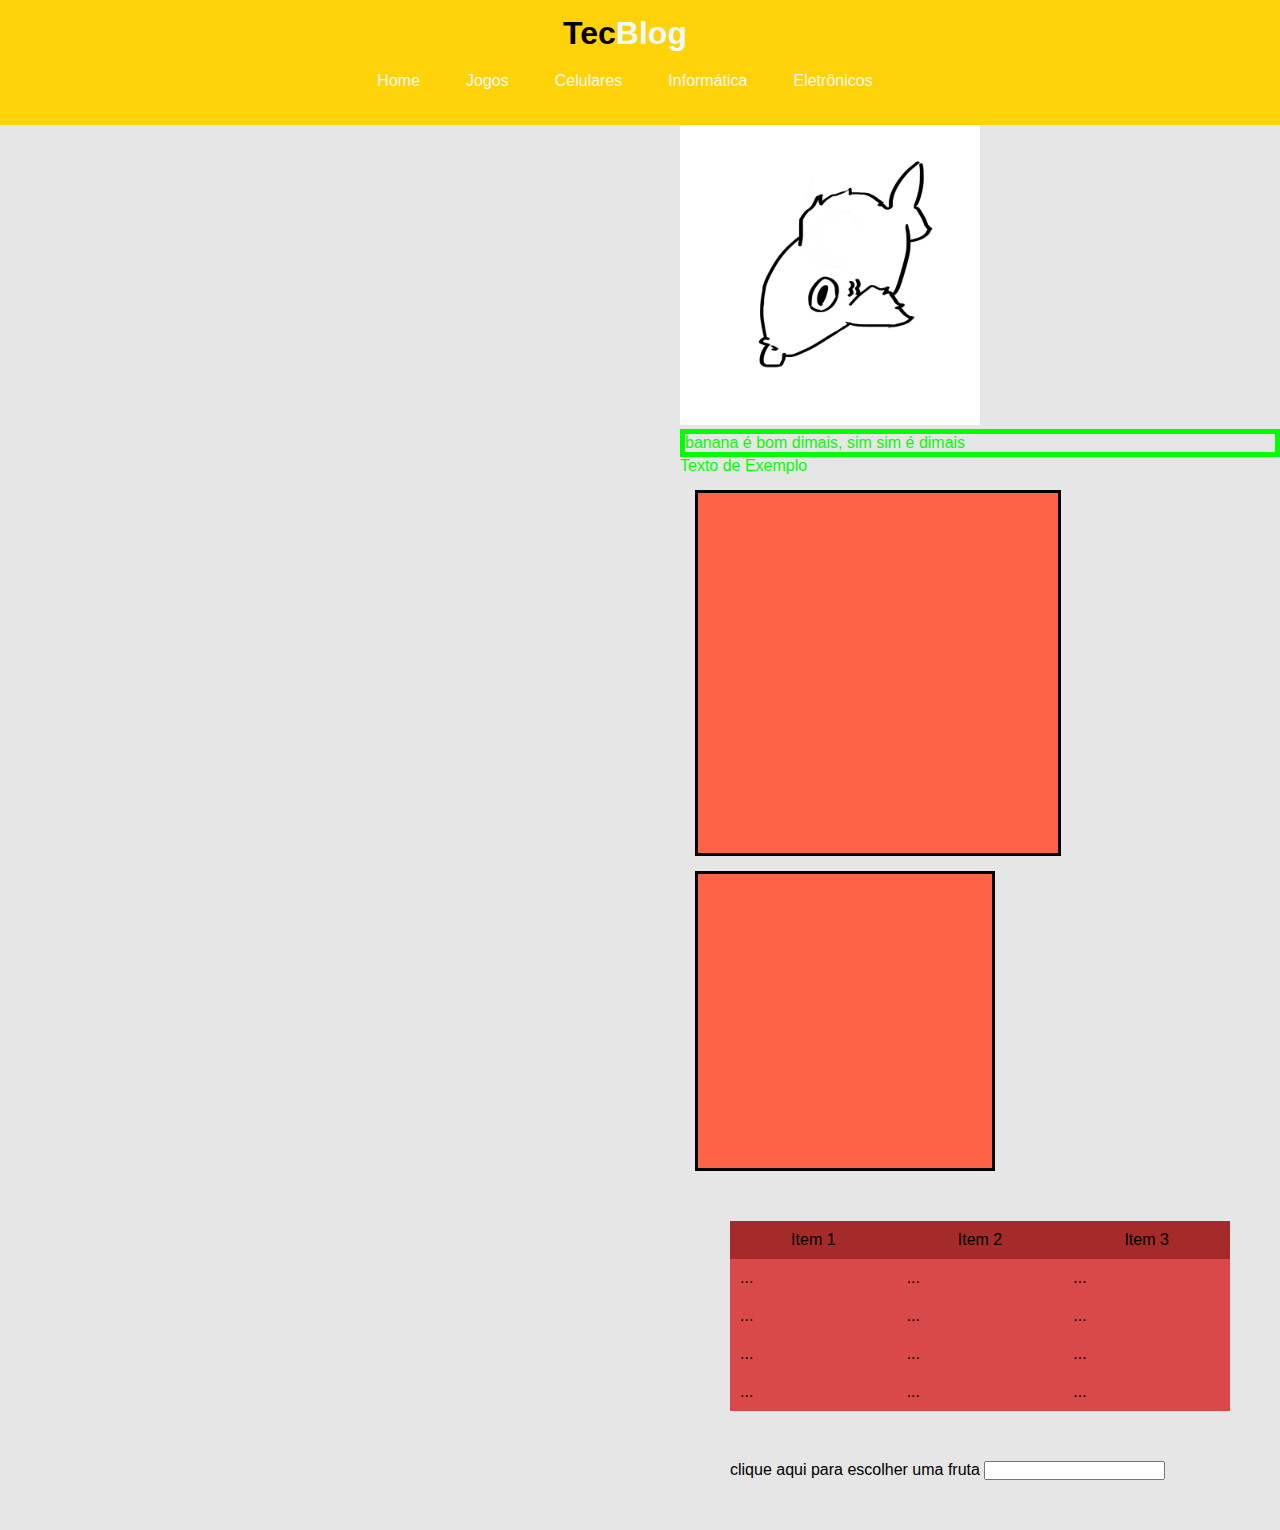
<file: index.html>
<!DOCTYPE html>
<html lang="pt-BR">

<head>
    <meta charset="UTF-8">
    <meta http-equiv="X-UA-Compatible" content="IE=edge">
    <meta name="viewport" content="width=device-width, initial-scale=1.0">
    <title>TecBlog - O Seu Blog de Tecnologia!</title>
    <link rel="stylesheet" href="css/main.css">
</head>

<body>
    
    <header id="cabecalho">
        <div id="item-cabecalho">
            <h1>Tec<span id="white">Blog</span></h1>
        </div>
        <nav id="item-cabecalho">
            <ul id="menu">
                <li class="item-menu"><a href="#">Home</a></li>
                <li class="item-menu"><a href="#">Jogos</a></li>
                <li class="item-menu"><a href="#">Celulares</a></li>
                <li class="item-menu"><a href="#">Informática</a></li>
                <li class="item-menu"><a href="#">Eletrônicos</a></li>
            </ul>
        </nav>
    </header>
    <main>
        <article>
            <picture>
                <source class="imagem" media="(min-width: 1000px)" srcset="img/1.png" />
                <source class="imagem" media="(min-width: 950px)" srcset="img/2.png" />
                <source class="imagem" media="(min-width: 800px)" srcset="img/3.png" />
                <source class="imagem" media="(min-width: 750px)" srcset="img/4.png" />
                <img src="img/5.png" class="imagem"/>
            </picture>
        </article>

        <article class="box">
            <div class="item-intermediario">
                <div class="item-real">
                    banana é bom dimais, sim sim é dimais
                </div>
            
            </div>
        </article>

        <article>
            <div class="container">
                Texto de Exemplo
            </div>
        </article>



        <article>
            <div id="caixa"></div>
            <div id="caixa2"></div>
        </article>
        <article>
            <table>
                <thead>
                    <tr>
                        <th>Item 1</th>
                        <th>Item 2</th>
                        <th>Item 3</th>
                    </tr>
                </thead>
                <tbody>
                    <td>...</td>
                    <td>...</td>
                    <td>...</td>
                </tbody>
                <tbody>
                    <td>...</td>
                    <td>...</td>
                    <td>...</td>
                </tbody>
                <tbody>
                    <td>...</td>
                    <td>...</td>
                    <td>...</td>
                </tbody>
                <tbody>
                    <td>...</td>
                    <td>...</td>
                    <td>...</td>
                </tbody>
            </table>
        </article>
        <article>
            <form>
                <label for="banana">clique aqui para escolher uma fruta</label>
                <input type="text" name="fruta" id="banana">
            </form>
        </article>
    </main>
</body>

</html>
</file>
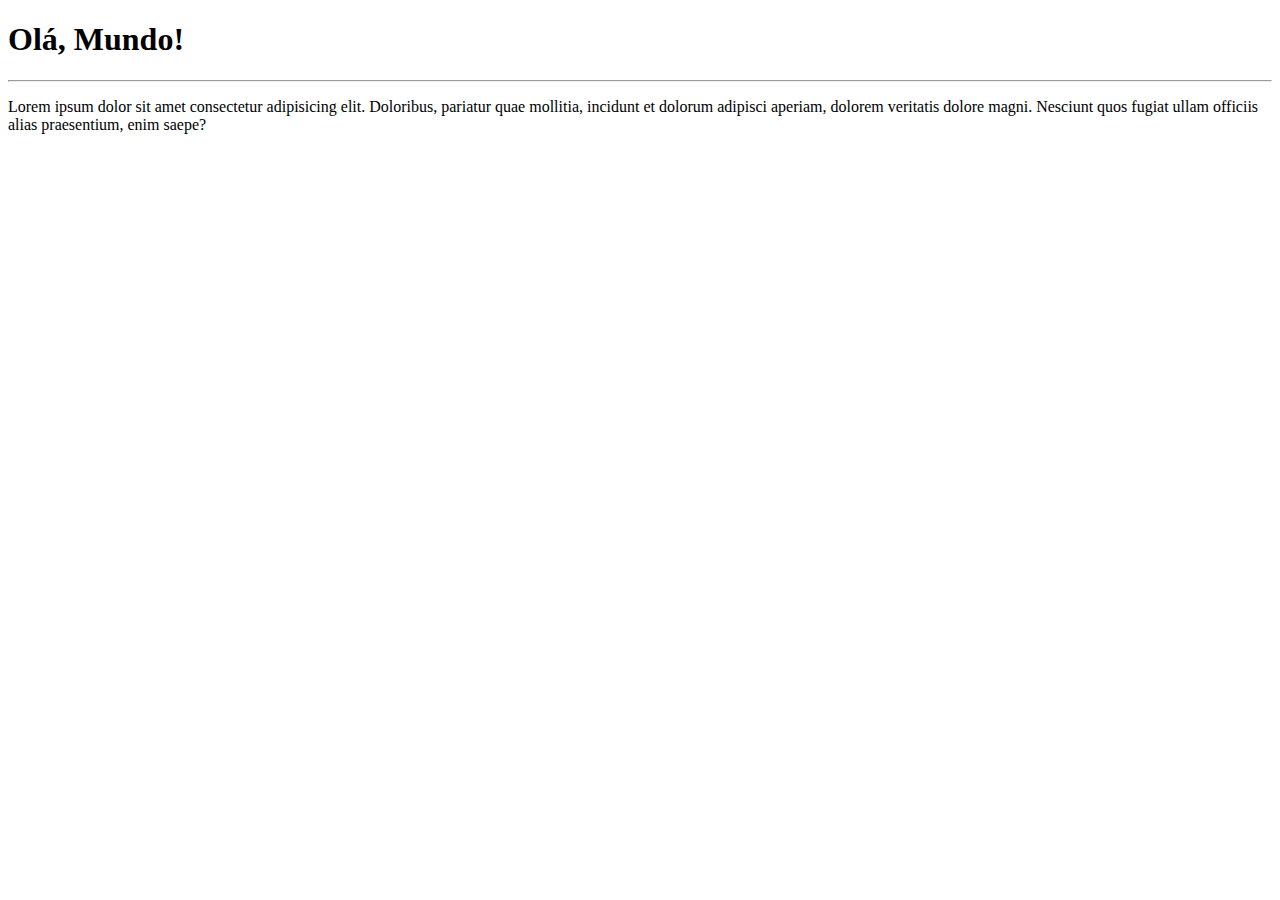
<file: site-exemplo/index.html>
<!DOCTYPE html>
<html lang="en">
<head>
    <meta charset="UTF-8">
    <meta http-equiv="X-UA-Compatible" content="IE=edge">
    <meta name="viewport" content="width=device-width, initial-scale=1.0">
    <title>Meu primeiro site em repositório</title>
</head>
<body>
    <h1>Olá, Mundo!</h1>
    <hr>
    <p>Lorem ipsum dolor sit amet consectetur adipisicing elit. Doloribus, pariatur quae mollitia, incidunt et dolorum adipisci aperiam, dolorem veritatis dolore magni. Nesciunt quos fugiat ullam officiis alias praesentium, enim saepe?</p>
</body>
</html>
</file>
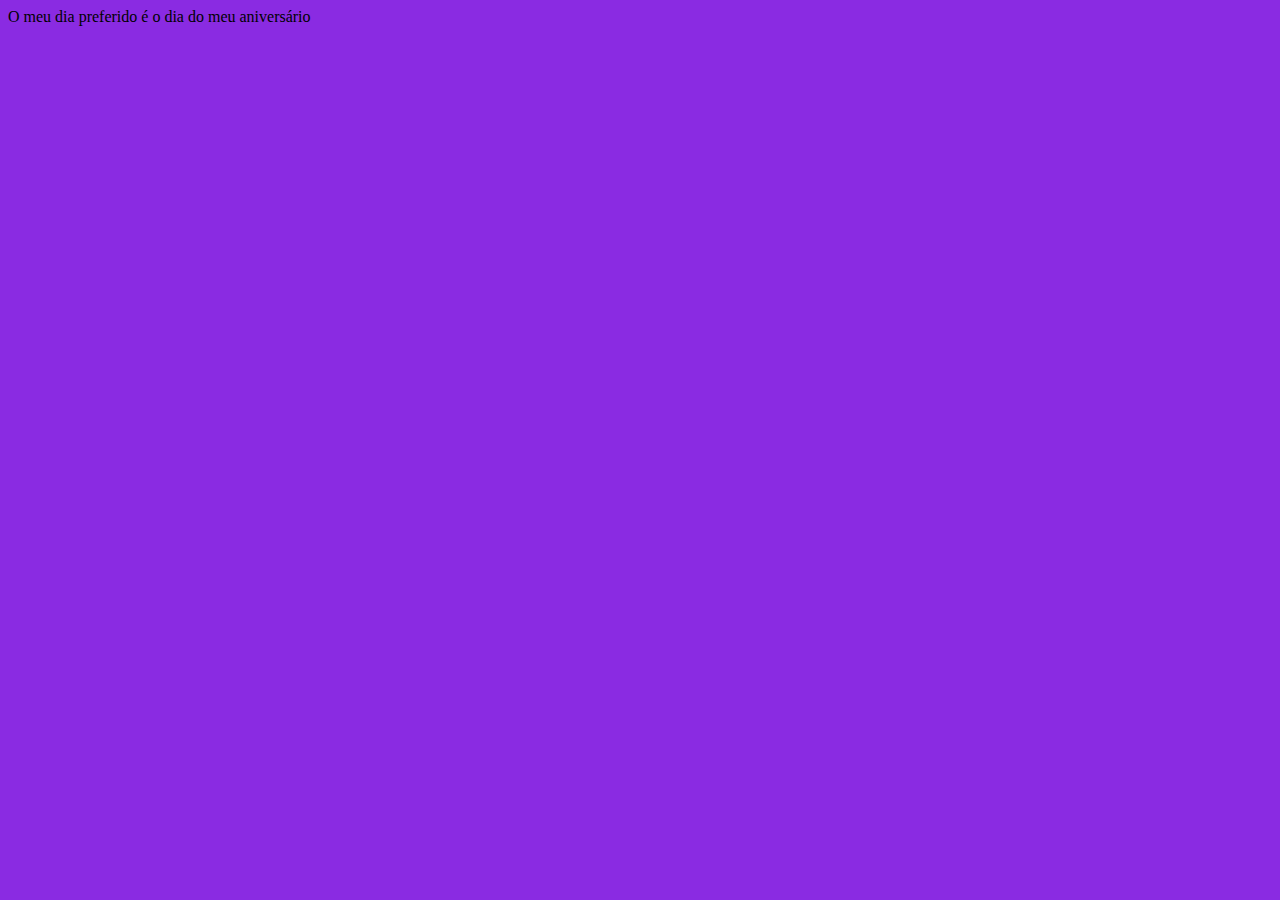
<file: css@media.html>
<!--aside, article, section, time-->

<!DOCTYPE html>
<html lang="en">
<head>
    <link rel="stylesheet" href="css/css@media.css">
    <meta charset="UTF-8">
    <meta http-equiv="X-UA-Compatible" content="IE=edge">
    <meta name="viewport" content="width=device-width, initial-scale=1.0">

    <title>Bernardo Klein - Portifólio</title>
</head>
<body>
    <header>
        <!--cabeçalho-->
        <nav>
            <!--menu-->
        </nav>
    </header>
    
    <main>
        <!--conteúdo principal-->
        <section>
            <!--separa conteúdos em assuntos ajuda a ser encontrado nos motores de busca-->
        </section>
        <article>
            <!--"um conteúdo principal", motor de busca, olhe aqui para procurar palavras chave, etc-->
        </article>
        <aside>
            <!--"um conteúdo secundário", contráro ao article, anúncios etc-->
        </aside>
        O meu dia preferido é o <time datetime="1600-01-01">dia do meu aniversário</time> <!--essa não muda nada visualmente, mas ajuda
        os motores de busca, usa o formato internacional AAAA/MM/DD-->

        <!--O google ama esse tipo de tag, porque dá tudo mastigadinho para ele-->
    </main>
    
    <footer>
        <!--rodapé-->
    </footer>
</body>
</html>
</file>
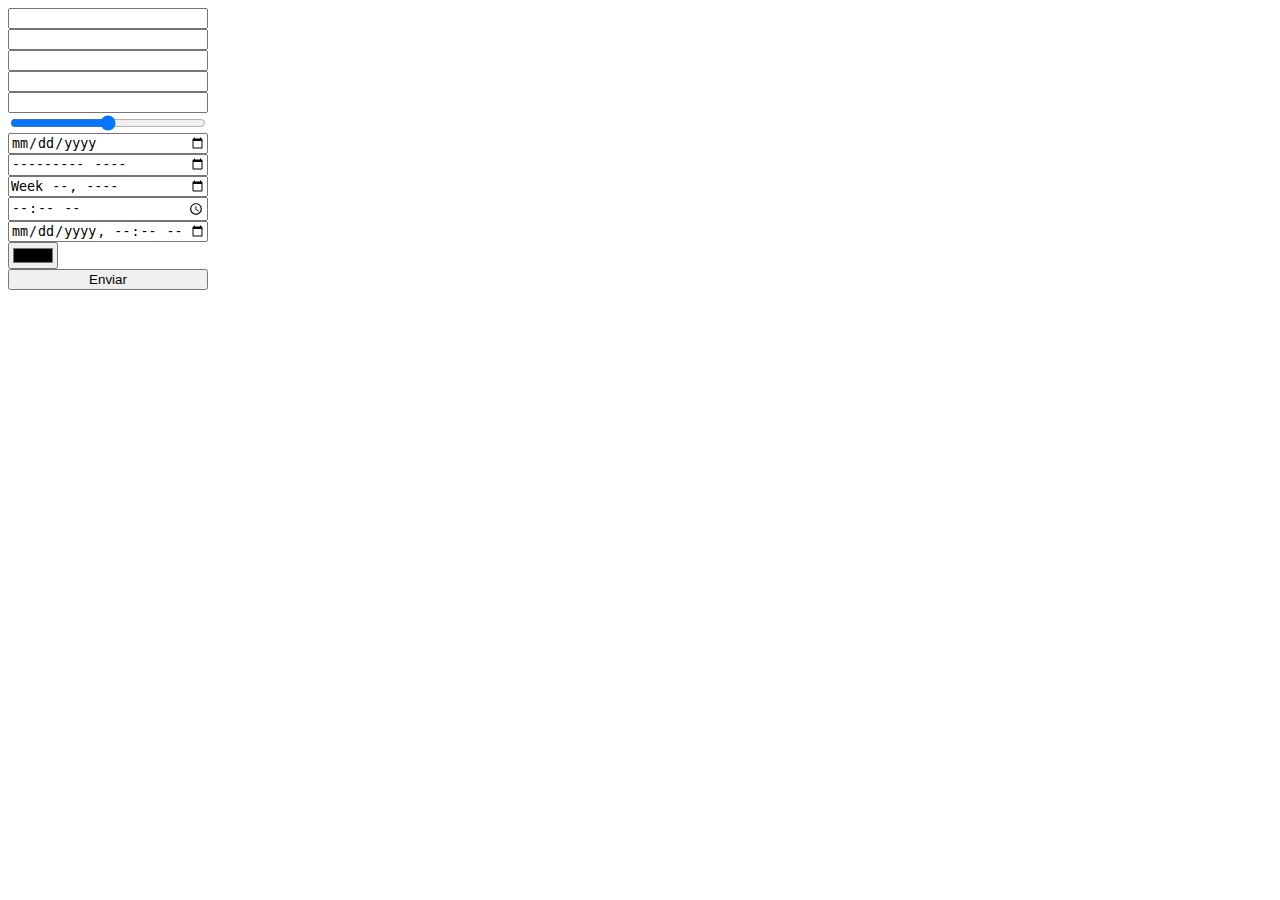
<file: inputs.html>
<!--novos inputs do HTML5
search - abre botãozinho de limpar campo
email - valida se é um email
URL - valida se é uma URL
tel - abre teclado de numeros
number - abre setinhas para aumentar e diminuir numeros
range - abre barra 
date - formata data ou abre um calendário
month - seleciona meses
week - seleciona semanas
time - seleciona horários
datetime-local - seleciona data e hora
color - seleciona cor

-->
<!DOCTYPE html>
<html lang="en">

<head>
    <meta charset="UTF-8">
    <meta http-equiv="X-UA-Compatible" content="IE=edge">
    <meta name="viewport" content="width=device-width, initial-scale=1.0">
    
    <title>Document</title>
</head>

<body>
    <form method="POST" style="display: flex; flex-direction: column; width: 200px">
        <input type="search" name="pesquisa" required>
        <input type="email" name="email" required>
        <input type="url" name="url" required>
        <input type="number" name="idade" required>
        <input type="tel" name="telefone" required>
        <input type="range" name="seletor">
        <input type="date" name="data">
        <input type="month">
        <input type="week">
        <input type="time">
        <input type="datetime-local">
        <input type="color">
        <input type="submit" value="Enviar">
    </form>
</body>

</html>
</file>
<file: css/main.css>
*{
    margin: 0;
    padding: 0;
}
/*corpo e fonte*/
body{
    font-size: 1em;
    font-family: 'Franklin Gothic Medium', 'Arial Narrow', Arial, sans-serif;
    background-color: rgb(230, 230, 230);
    display: flex;
    align-items: flex-end;
    flex-direction: column;

}
/*links*/
li a{
    text-decoration: none;
    color: aliceblue;
    padding: 10px;
}
li a:hover{
    color: rgb(255, 210, 10);
    
}
/*container cabeçalho*/
#cabecalho{
    width: 100%;
    background-color: rgb(255, 210, 10);
    display: flex;
    flex-direction: column;
    align-items: center;
    padding: 15px;
}
/*container menu*/
#menu{
    width: 100%;
    display: flex;
    flex-direction: row;
    align-items: stretch;
    list-style: none;
    flex-wrap: wrap;
}
    .item-menu{
        padding: 10px;
        margin: 10px 3px;
        border-radius: 5px;
        color: aliceblue;
    }
    .item-menu:hover{
        padding: 10px;
        margin: 10px 3px;
        background-color: aliceblue;
        color: rgb(255, 210, 10);
    }

/*span*/
#white{
    color: aliceblue;
}
#caixa{
    box-sizing: content-box;
    border: 3px solid black;
    width: 300px;
    height: 300px;
    background-color: tomato;
    margin: 15px;
    padding: 30px;
}
#caixa2{
    box-sizing: border-box;
    border: 3px solid black;
    width: 300px;
    height: 300px;
    background-color: tomato;
    margin: 15px;
    padding: 30px;
    
}
table{
    width: 500px;
    margin: 50px;
    border-collapse:collapse;

}
th, td{
    border: 0px;
    padding: 10px;
    font-weight: normal;

}
thead{
    background-color: brown;
}
tbody{
    background-color: rgb(218, 73, 73);
}
tbody tr:hover{
    background-color: rgb(141, 45, 45);
}
tbody td:hover{
    background-color: rgb(124, 36, 36);
}
form{
    margin: 50px;
}
body .container{
    color:rgb(124, 36, 36);
}
.container{
    color: #FF0000;
}
.container{
    color: #0000FF;
}
body main article .container{
    color: #00FF00;
}
.item-intermediario{
    color: #00FF00;
}
.box{
    color: #FF0000;
}

.item-real{
    border: 5px solid currentColor;

}
.imagem{
    width: 300px;
}
</file>
<file: css/css@media.css>
body{
    background-color: blueviolet;
    
}

@media (max-width: 500px){
    body{
        background-color: tomato;
    }
}
</file>
